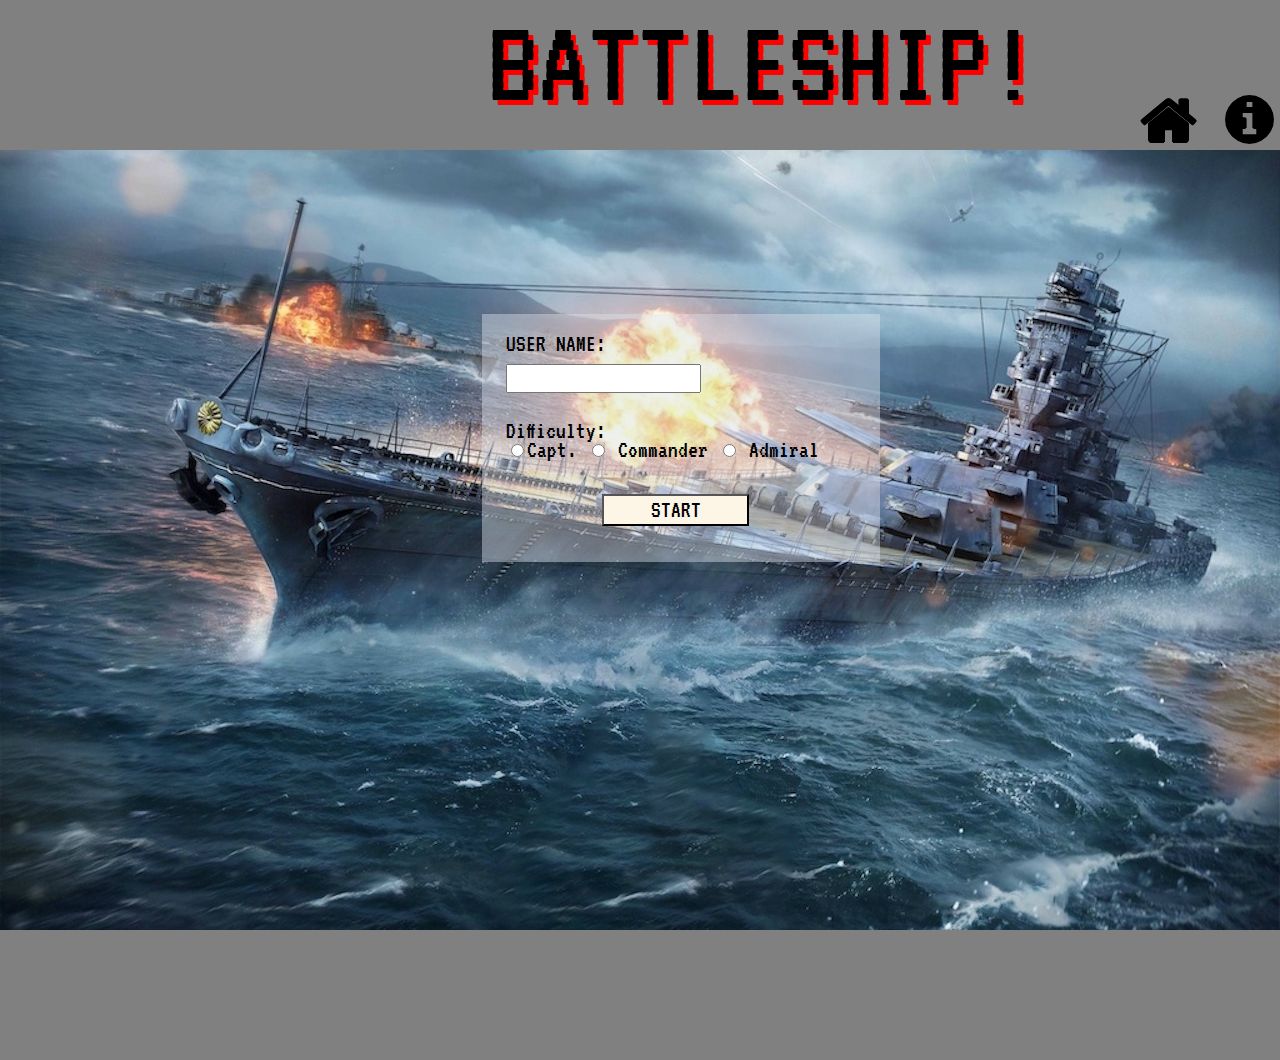
<file: index.html>
<!DOCTYPE html>
<html>
<head>
    <meta charset="utf-8">
    <link rel="stylesheet" href="css/reset.css">
    <link rel="stylesheet" href="css/Login.css">
    <link rel="stylesheet" href="https://fonts.googleapis.com/css?family=VT323">
    <link rel="stylesheet" href="assets/font-awesome/css/font-awesome.min.css">
    <title>Login:BATTLESHIP!</title>
    <audio id="myMusic" >
      <source src="assets/theme_midi_clip.m4a" type="audio/mpeg">
    </audio>
</head>
<body>
  <header>
    <h1>BATTLESHIP!</h1>
    <a href="index.html"><i class="home" aria-hidden="true"></i></a>
    <a href="about_us.html"><i class="info-circle" aria-hidden="true"></i></a>
  </header>
  <div class ="mainwrapper">
    <div class= "main">
      <form id="userinput">
        <fieldset>
          <label for="name"> USER NAME: </label>
          <input id="userName" type="text" name="name" required><br><br>
          <label for="difficulty" id= "difficulty">Difficulty:</label>
          <p>
            <label for ="difficulty" id="difficulty">
              <input type="radio" name="difficulty" value="Easy">Capt.</input>
              <input type="radio" name="difficulty" value="Moderate"> Commander</input>
              <input type="radio" name="difficulty" value="Hard"> Admiral</input>
            </label>
          </p>
          <button type="submit" class="button">START</button>
        </fieldset>
      </form>
    </div>
  </div>
  <script src="js/Login.js"></script>
  <footer></footer>
</body>
</html>
</file>
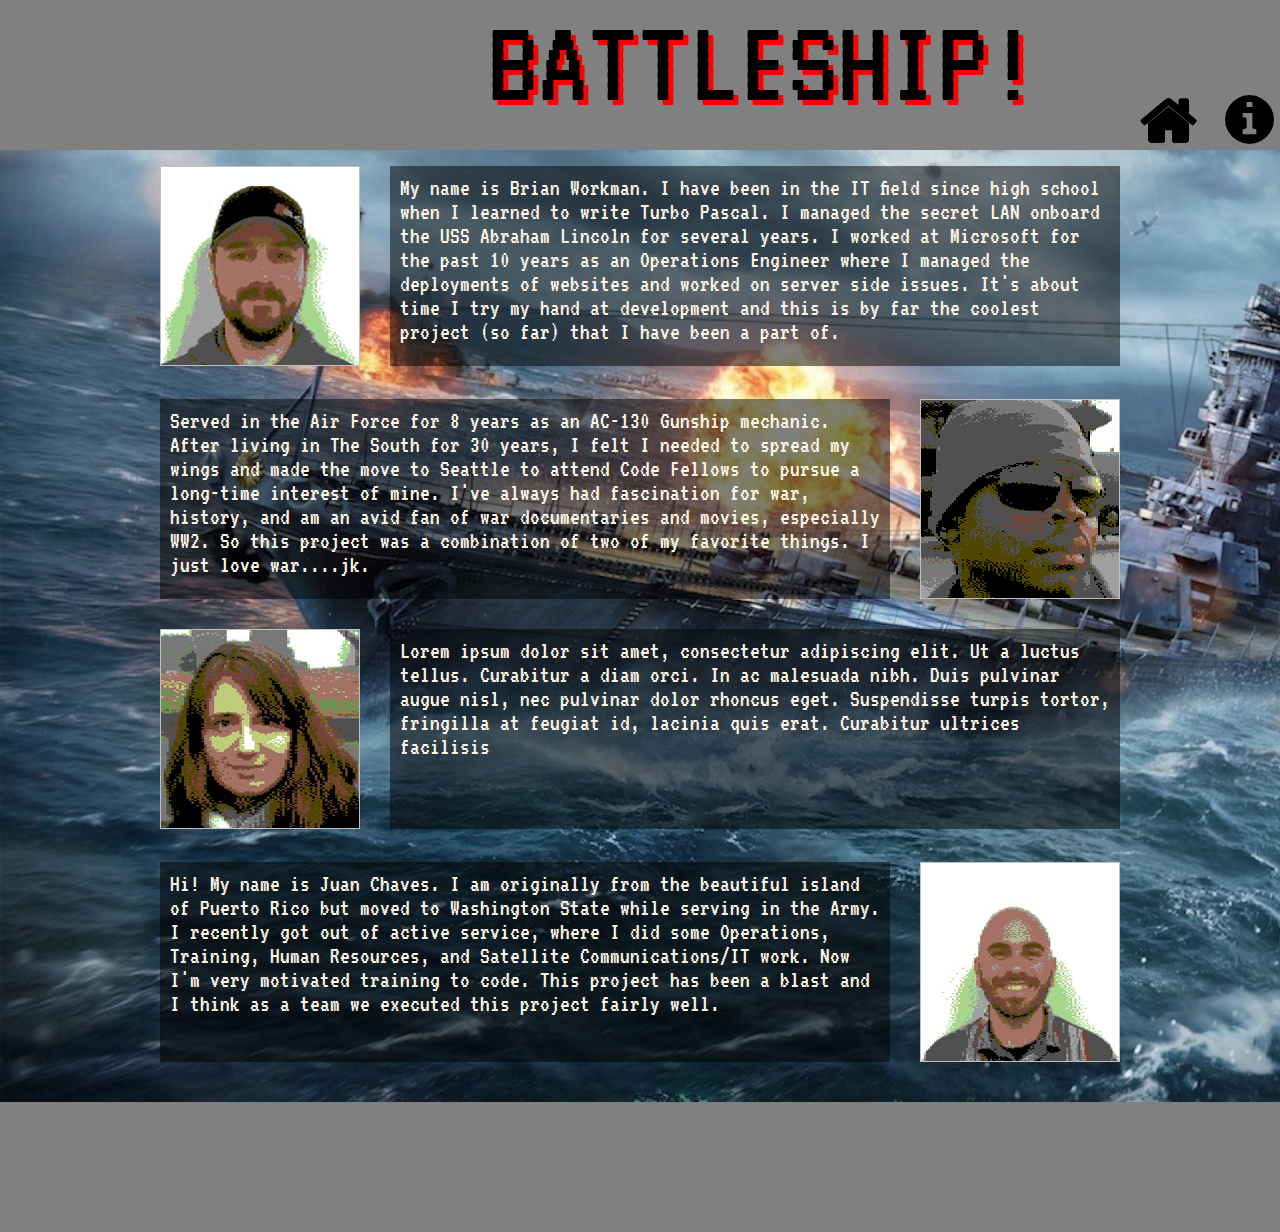
<file: about_us.html>
<!DOCTYPE html>
<html>
  <head>
    <meta charset="utf-8">
    <title>BATTLESHIP!</title>
    <link rel="stylesheet" href="css/reset.css">
    <link rel="stylesheet" href="css/Login.css">
    <link rel="stylesheet" href="https://fonts.googleapis.com/css?family=VT323">
    <link rel="stylesheet" href="assets/font-awesome/css/font-awesome.min.css">
  </head>
  <body>
    <header>
      <h1>BATTLESHIP!</h1>
      <a href="index.html"><i class="home" aria-hidden="true"></i></a>
      <a href="about_us.html"><i class="info-circle" aria-hidden="true"></i></a>
    </header>
    <div class ="mainwrapper">
      <section class ="sectionwrapper">
        <a href="index.html"><img id="group_pic"></img></a>
        <ul>
          <li class="about">
            <img id="brian"></img>
            <h3 class="floatR">My name is Brian Workman. I have been in the IT field since high school when I learned to write Turbo Pascal. I managed the secret LAN onboard the USS Abraham Lincoln for several years. I worked at Microsoft for the past 10 years as an Operations Engineer where I managed the deployments of websites and worked on server side issues.  It's about time I try my hand at development and this is by far the coolest project (so far) that I have been a part of.</h3>
          </li>
          <li class="about">
            <h3>Served in the Air Force for 8 years as an AC-130 Gunship mechanic. After living in The South for 30 years, I felt I needed to spread my wings and made the move to Seattle to attend Code Fellows to pursue a long-time interest of mine.  I've always had fascination for war, history, and am an avid fan of war documentaries and movies, especially WW2. So this project was a combination of two of my favorite things. I just love war....jk.</h3>
            <img id="chika"  class="floatR"></img>
          </li>
          <li class="about">
            <img id="darcy"></img>
            <h3 class="floatR">Lorem ipsum dolor sit amet, consectetur adipiscing elit. Ut a luctus tellus. Curabitur a diam orci. In ac malesuada nibh. Duis pulvinar augue nisl, nec pulvinar dolor rhoncus eget. Suspendisse turpis tortor, fringilla at feugiat id, lacinia quis erat. Curabitur ultrices facilisis</h3>
          </li>
          <li class="about">
            <h3>Hi! My name is Juan Chaves. I am originally from the beautiful island of Puerto Rico but moved to Washington State while serving in the Army. I recently got out of active service, where I did some Operations, Training, Human Resources, and Satellite Communications/IT work. Now I'm very motivated training to code. This project has been a blast and I think as a team we executed this project fairly well.</h3>
            <img id="juan"  class="floatR"></img>
          </li>
        </ul>
      </section>
    </div>
  <footer></footer>
  <!-- <script src="https://use.fontawesome.com/4577a24050.js"></script> -->
</body>
</html>
</file>
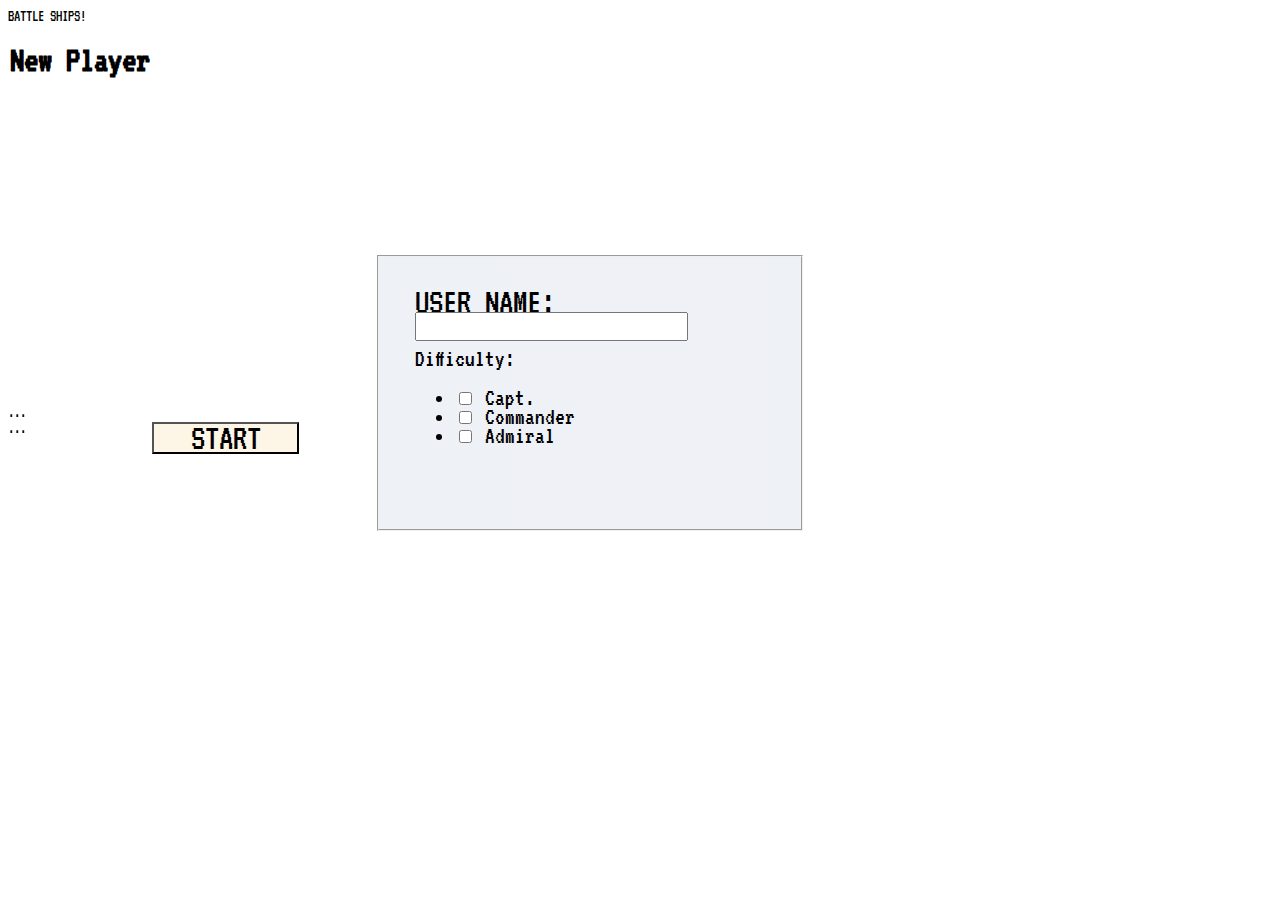
<file: Login.html>
<!DOCTYPE html>
<html>

<head>
    <meta charset="utf-8">
    <link rel="stylesheet" href="css/Login.css">
    <title>Login:Battle Ships!</title>
    <audio id="myMusic" >
      <source src="assets/anchors.mp3" type="audio/mpeg">
    </audio>
</head>




<body >
  <div class="banner">BATTLE SHIPS!</div>
      <link async href="http://fonts.googleapis.com/css?family=VT323" data-generated="http://enjoycss.com" rel="stylesheet" type="text/css"/>
  <div>

  <form id="userinput">
      <label for="name">
      <legend id= "legend"><h2>New Player</h2></legend>
    <fieldset>

        <label for="name"> USER NAME:</label>
          <input type="text" name="name" value=><br><br>
        <lable for="difficulty">Difficulty:</lable>
  <ul id = "difficultylevels" >
        <li><input type="checkbox" name="easy difficulty" value="Easy"> Capt.</li>
        <li>  <input type="checkbox" name="moderate difficulty" value="Moderate"> Commander</li>
        <li>  <input type="checkbox" name="hard difficulty" value="Hard"> Admiral</li>
  </ul>
    </fieldset>


    <a href="index.html" ><input type="button" class="button" value="START" /></a>
  </form>
  </div>


<div class="m-scene" id="main">
  <div class="m-header scene_element scene_element--fadein">
    ...
  </div>

  <div class="m-page scene_element scene_element--fadeinup">
    ...
  </div>
</div>







    <script src="js/Login.js" ></script>

  </body>
</html>
</file>
<file: css/Login.css>
body {
  font-family: 'VT323', monospace;
}
header{
  background-color: gray;
  height: 150px;
  width: 100%;
  font-size: 50px;
  margin: 0 auto;
}

h1{
  position: relative;
  left: 488px;
  text-shadow: 5px 5px red;
  font-size: 2.5em;
  display: inline-block;
  margin: 0 auto;
  animation: highlight 0.5s;
  animation-iteration-count: infinite;
}

@keyframes highlight {
   from {text-shadow: 5px 5px red; color: black;}
   to {text-shadow: 5px 5px yellow; color: red;}
}

i.home:before {
    content: "\f015";
    font-family: FontAwesome;
    font-size:60px;
    font-style: normal;
    font-weight: normal;
    text-decoration: inherit;
    color:#000;
    text-shadow: -1px 0 black, 0 1px black, 1px 0 black, 0 -1px black;
    padding-right: 0.5em;
    position: relative;
    top: 0.7em;
    left: 9.5em;
}

i.home:hover:before {
  color:#FFF;
  border: 0 none;
}

i.info-circle:before {
    content: "\f05a";
    font-family: FontAwesome;
    font-size: 55px;
    font-style: normal;
    font-weight: normal;
    text-decoration: inherit;
    color:#000;
    text-shadow: -1px 0 black, 0 1px black, 1px 0 black, 0 -1px black;
    position: relative;;
    top: 0.7em;
    left: 10em;
}

i.info-circle:hover:before {
  color:#FFF;
  border: 0 none;
}

.spot {
  width: 50px;
  height: 50px;
  border: 1px dotted green;
}
.hit {
  background-color: red;
  background-image: radial-gradient(30px at 50% 50% , red 0%, rgba(255, 0, 0, 0) 0%, green 90%);
}
.miss {
  background-color: blue;
  background-image: radial-gradient(30px at 50% 50% , blue 0%, rgba(0, 0, 255, 0) 0%, lightblue 90%);
}
aside {
  font-size: 2em;
  margin-top: 30px;
  float: right;
}

#scoreheader{
  margin-top: 15px;
}

progress[value] {
  -webkit-appearance: none;
  appearance: none;
  width: 250px;
  height: 20px;
}
.greenbar::-webkit-progress-value {
  background-color: green;
}
.yellowbar::-webkit-progress-value {
  background-color: yellow;
}
.redbar::-webkit-progress-value {
  background-color: red;
}
/*progress[value]::-webkit-progress-value {
  background-color: rgb(11, 168, 53);
  /*border-radius: 2px;
  box-shadow: 0 2px 5px rgba(0, 0, 0, 0.25) inset;*/
}*/

.health-10::-webkit-progress-value{
  background-color: yellow;
}

.health-25 {
  color: red;
}

table {
  margin-top: 30px;
  background-color: white;
  box-shadow: inset 0 0 15px 5px lightblue;
  float: left;
}
td {
  width: 60px;
  height: 60px;
  border: 1px dotted black;
}

a, a:visited, a:hover {
  text-decoration: none;
  color: inherit;
}

.fa{
  position: relative;
  top: 38px;
  left: 1037px;
}
.fa:hover{
  color:white;
}

.mainwrapper{
  background-image: url("../assets/DestroyerDestroying.jpg");
  background-repeat: no-repeat;
  background-size: cover;
  margin-top: 0px;
  padding-bottom: 10px;
  min-height: 697px;
}

.sectionwrapper {
  width: 960px;
  margin: 0 auto;
  color: oldlace;
}

.main{
  width: 1200px;
  height: 770px;
  position: relative;
  top: 5px;
  left: 75px;
  bottom: 65px;
  margin: 0 auto;
}

fieldset{
  position: relative;
  padding: 1.5em;
  top: 159px;
  left: 367px;
  height: 200px;
  width: 350px;
  background: linear-gradient(
      rgba(218, 224, 234, 0.45),
      rgba(218, 224, 234, 0.45)
    );
      color: black;
}

label{
  font-size: 1.5em;
  line-height: 0.5em;
  margin-top: 0px;
}
input{
  font-size: 20px;
}

#userName {
  width: 187px;
  line-height: 20px;
  display: block;
  margin-top: 10px;
}

.button {
  position: relative;
  top: 1.4em;
  left: 4em;
  width: 147px;
  height: 32px;
  font: inherit;
  font-size: 1.5em;
  background-color: oldlace;
}

.reset {
  margin-top: 60px;
  padding: 0px;
  width: 147px;
  height: 35px;
  font: inherit;
  background-color: oldlace;
}

.about {
  margin-bottom: 30px;
  /*background-color: white;*/
  /*opacity: .5;*/
}
.about > h3 {
  background-image: linear-gradient(0deg, rgba(0, 0, 0, .5), rgba(0, 0, 0, .5));
  width: 710px;
  height: 180px;
  display: inline-block;
  font-size: 24px;
  padding: 10px;
}
.about > img {
  height: 200px;
  width: 200px;
}
#brian {
  background: url('../assets/Brian64.jpg')
}
#brian:hover {
  background: url('../assets/Brian200.jpg');
}
#chika {
  background: url('../assets/Chika64.jpg')
}
#chika:hover {
  background: url('../assets/Chika200.jpg');
}
#darcy {
  background: url('../assets/Darcy64.jpg')
}
#darcy:hover {
  background: url('../assets/Darcy200.jpg');
}
#juan {
  background: url('../assets/Juan64.jpg')
}
#juan:hover {
  background: url('../assets/Juan200.jpg');
}
.floatR {
  float: right;
}

footer{
  background-color: grey;
  width: 100%;
  height: 130px;
  margin-top: 0px;
}
</file>
